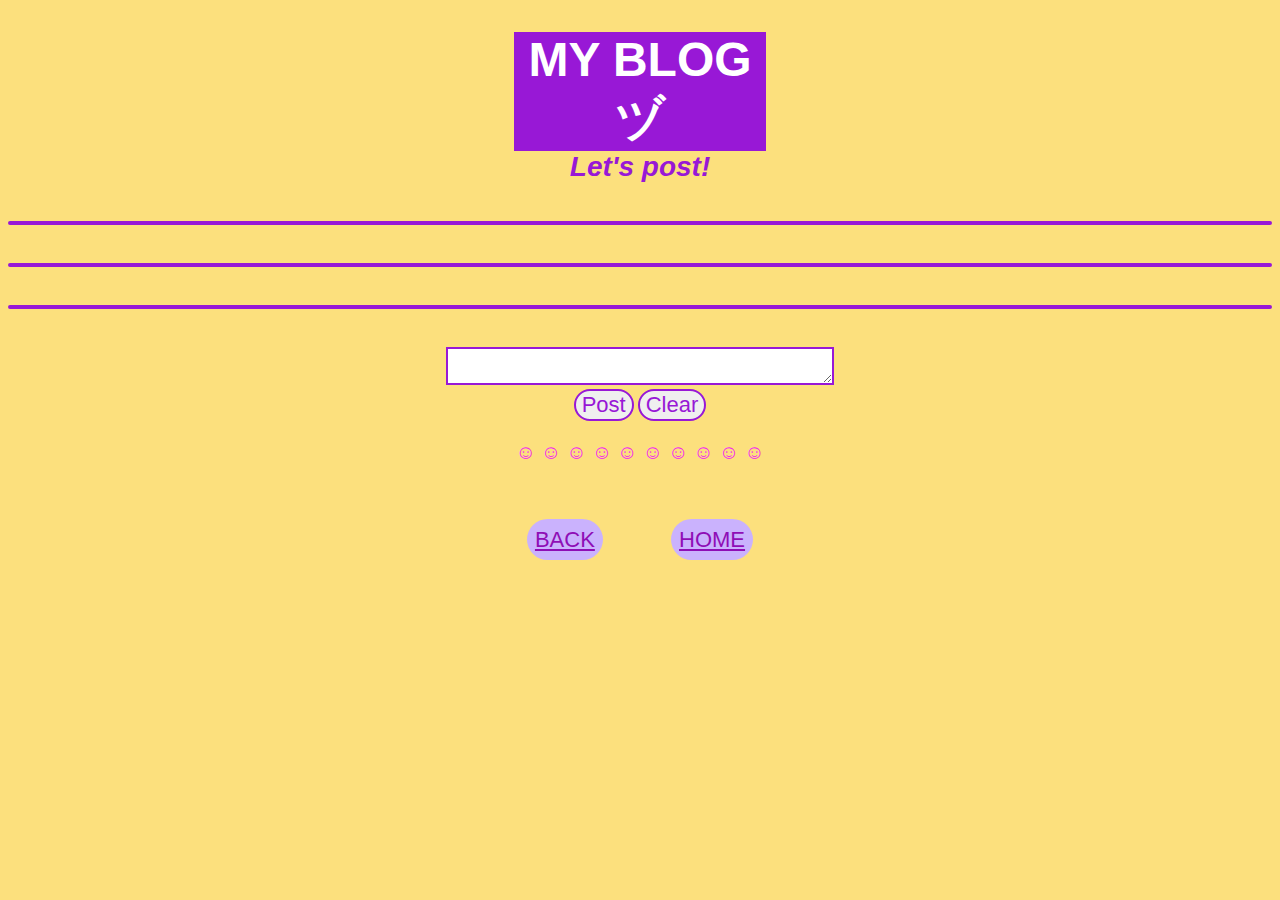
<file: asm5.html>
<!DOCTYPE html>
<html>
<head>
	<meta charset='utf-8'>
	<meta http-equiv='X-UA-Compatible' content='IE=edge'>
	<title>Blogger</title>
	<meta name='viewport' content='width=device-width, initial-scale=1'>
	<link rel='stylesheet' type='text/css' media='screen' href='asmcss5.css'>
	<script src='js5.js'></script>
</head>
<body>
	<h1>
		MY BLOG ヅ
	</h1>
	<h2>
		Let's post!
	</h2>
	<div id="post1"></div>
	<hr>
	<div id="reply1"></div>
	<hr>
	<div id="reply2"></div>
	<hr>
	<textarea name="text1" id="text1"></textarea> 
	<br/>
	<button class="button" type="button" onclick="postFunction()">Post</button>
	<button class="button" type="button" onclick="clearFunction()">Clear</button>
	<p>☺ ☺ ☺ ☺ ☺ ☺ ☺ ☺ ☺ ☺</p>
	<p>
		<a class="back" href="work.html">BACK</a> 
		<a class="home" href="index.html">HOME</a>
    </p>
</body>
</html>
</file>
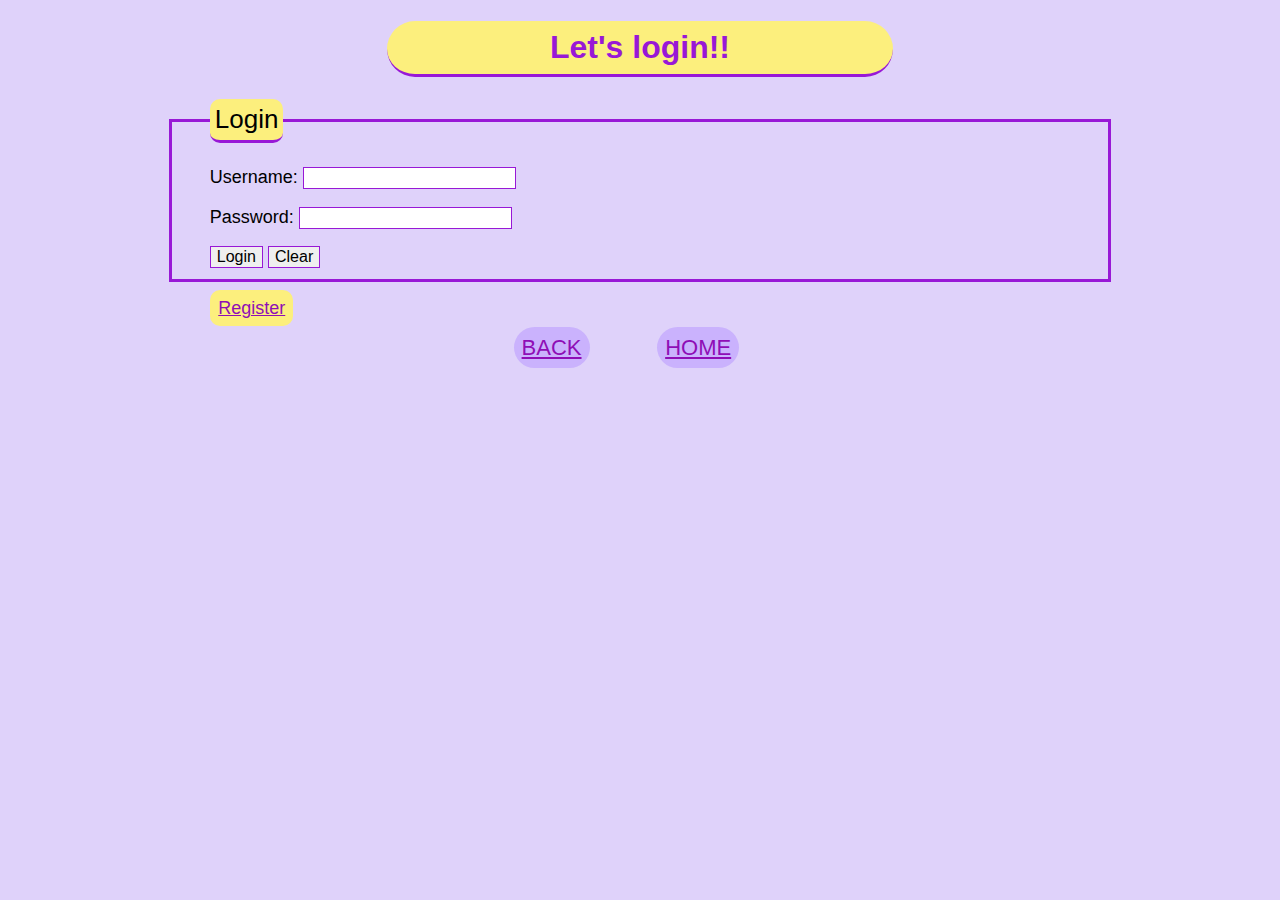
<file: asm6login.html>
<!DOCTYPE html>
<html>
<head>
	<meta charset='utf-8'>
	<meta http-equiv='X-UA-Compatible' content='IE=edge'>
	<title>Login</title>
	<meta name='viewport' content='width=device-width, initial-scale=1'>
	<link rel='stylesheet' type='text/css' media='screen' href='asm6css.css'>
	<script src='js6login.js'></script>
</head>
<body>
	<h1>Let's login!!</h1>
	<form name="myLogin" id = "myLogin">
		<fieldset>
			<legend>Login</legend>
			Username: 
			<input type="text" name="username" id="username" required>
			<br>
			Password: 
			<input type="password" name="password" required>
			<br>
			<input type="submit" value="Login">
			<input type="reset" value="Clear">
		</fieldset>
	</form>
	<p>
		<a class="regis" href="asm6register.html">Register</a>
	</p>
	<p>
		<a class="back" href="work.html">BACK</a> 
		<a class="home" href="index.html">HOME</a>
    </p>
</body>
</html>
</file>
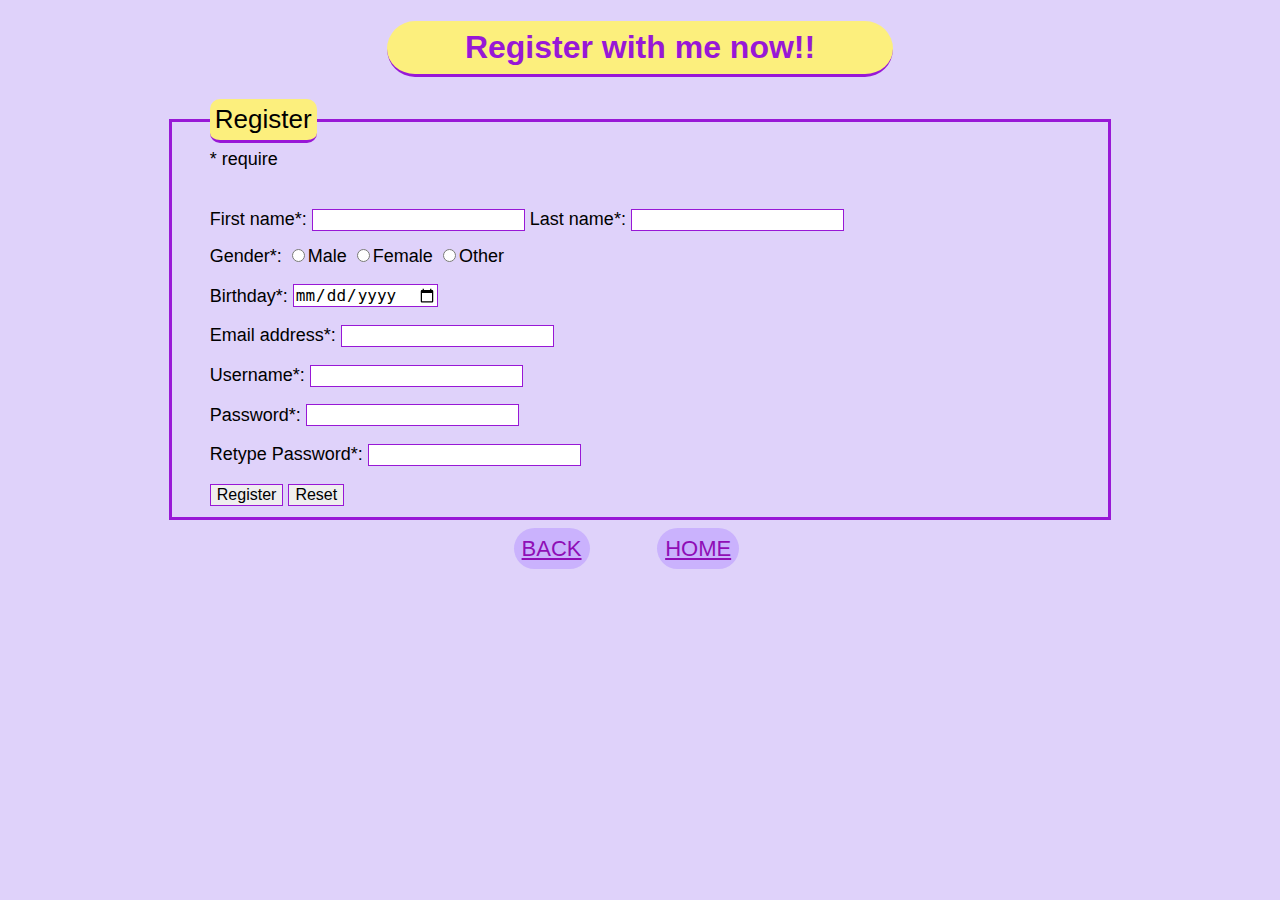
<file: asm6register.html>
<!DOCTYPE html>
<html>
<head>
	<meta charset='utf-8'>
	<meta http-equiv='X-UA-Compatible' content='IE=edge'>
	<title>Register</title>
	<meta name='viewport' content='width=device-width, initial-scale=1'>
	<link rel='stylesheet' type='text/css' media='screen' href='asm6css.css'>
	<script src='js6register.js'></script>
</head>
<body>
	<h1>Register with me now!!</h1>
	<form name="myForm" id="myForm" action="asm6login.html">
		<fieldset>
			<legend>Register</legend>
			<span>* require</span> <br>
			<span id="errormsg"></span> <br>
			First name*: 
			<input type="text" name="firstname" required>
			Last name*: 
			<input type="text" name="lastname" required>
			<br>
			Gender*: 
			<input type="radio" name="gender" value="male" >Male
			<input type="radio" name="gender" value="female" >Female
			<input type="radio" name="gender" value="female" >Other
			<br>
			Birthday*: 
			<input type="date" name="bday" value="" required >
			<br>
			Email address*: 
			<input type="email" name="email" required >
			<br>
			Username*: 
			<input type="text" name="username"required>
			<br>
			Password*: 
			<input type="password" name="password1" required>
			<br>
			Retype Password*: 
			<input type="password" name="password2" required>
			<br>
			<input type="submit" value="Register">
			<input type="reset" value="Reset">
		</fieldset>
	</form>
	<p>
		<a class="back" href="work.html">BACK</a> 
		<a class="home" href="index.html">HOME</a>
    </p>
</body>
</html>
</file>
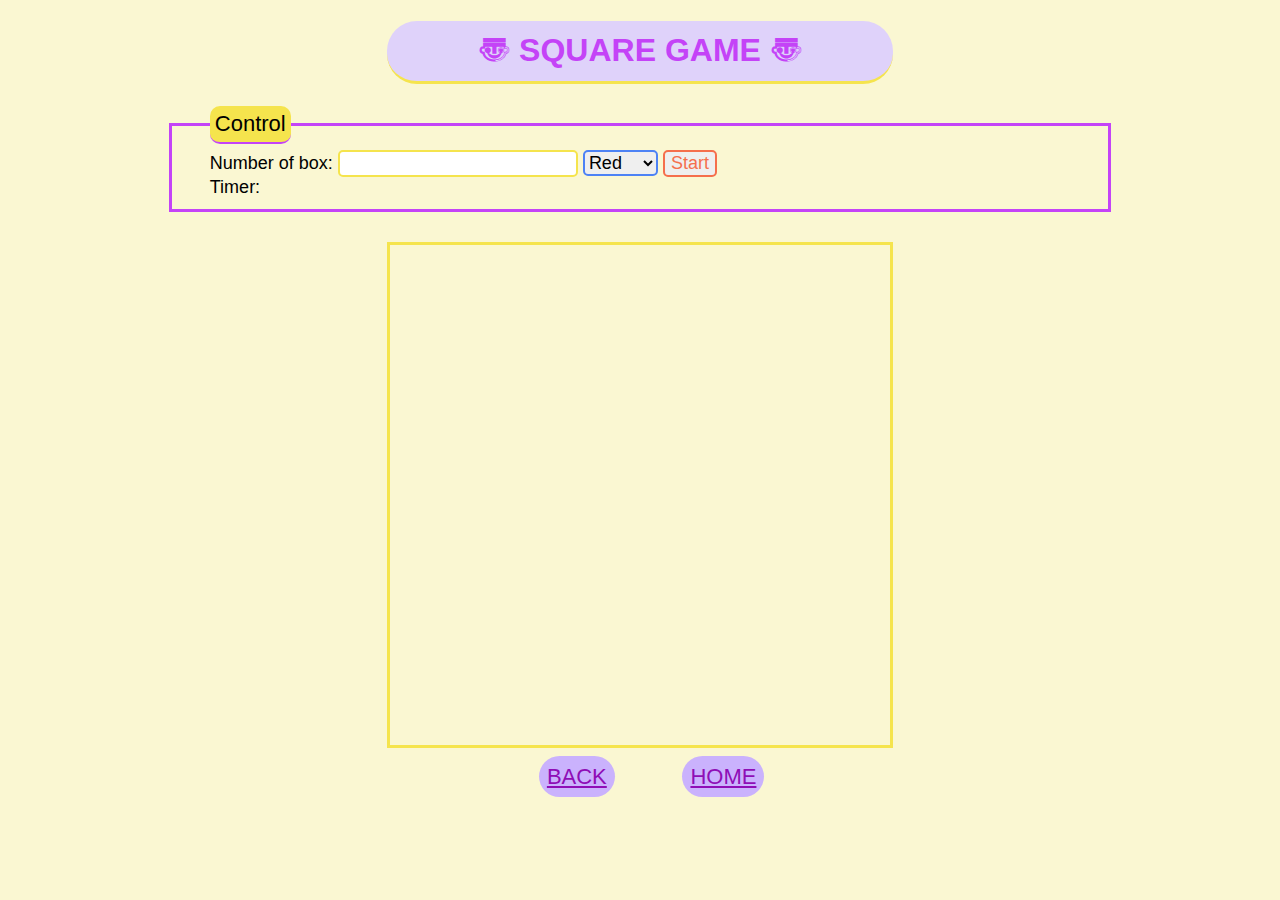
<file: asm7.html>
<!DOCTYPE html>
<html>
	<head>
		<meta charset="UTF-8">
		<title>Square game</title>
		<script type="text/javascript" src="js7game.js"></script>
		<link rel="stylesheet" type="text/css" href="asm7game.css">
	</head>
	<body>
		<!-- these codes were adapted from https://courses.cs.washington.edu/courses/cse154/17sp/lecture/more-dom/code/squares.html  -->
		<h1>〠 SQUARE GAME 〠</h1>
		<fieldset>
			<legend>Control</legend>
			Number of box: 
			<input type="text" name="numbox" id="numbox">
			<select name="color" id = "color">
  				<option value="red">Red</option>
  				<option value="blue">Blue</option>
  				<option value="green">Green</option>
			</select>
			<button id="start">Start</button>
			<div id="timerClock"> Timer:
				<div id="clock"></div>
			</div>
		</fieldset>

		
		

		<div id="squares-container">
			<div id="squares-layer"></div>
		</div>
		<p>
			<a class="back" href="work.html">BACK</a> 
			<a class="home" href="index.html">HOME</a>
		</p>
	</body>
</html>
</file>
<file: asmcss5.css>
body{
    background-color: #fce07d;
    text-align: center;
}
h1{
    font-size: 48px;
    font-family: 'Gill Sans', 'Gill Sans MT', Calibri, 'Trebuchet MS', sans-serif;
    background-color: #9818d6;
    color: white;
    margin-left: 40%;
    margin-right: 40%;
    margin-bottom: 0;
}
h2{
    font-size: 28px;
    font-family: sans-serif;
    font-style: italic;
    color: #9818d6;
    margin-top: 0%;
    margin-bottom: 3%;
}
hr{
    background-color: #9818d6;
    border: 2px solid #9818d6;
    border-radius: 50px;
    margin-bottom: 3%;
}
div{
    font-size: 30px;
    font-family: cursive;
}
#text1{
    border: 2px solid #9818d6;
    width: 30%;
}
.button{
    border: 2px solid #9818d6;
    border-radius: 30px;
    font-size: 22px;
    color: #9818d6;
}
p{
    font-size: 20px;
    margin-bottom: 5%;
    color: rgb(243, 32, 243);
}
.back{
    text-align: center;
    font-family: 'Gill Sans', 'Gill Sans MT', Calibri, 'Trebuchet MS', sans-serif;
    background-color: #cab2fd;
    margin-right: 5%;
	border-radius: 50px;
	font-size: 22px;
	padding: 8px 8px 8px 8px;
}
.home{
    text-align: center;
    font-family: 'Gill Sans', 'Gill Sans MT', Calibri, 'Trebuchet MS', sans-serif;
	background-color: #cab2fd;
	border-radius: 50px;
	font-size: 22px;
	padding: 8px 8px 8px 8px;
}

p a {
	color: rgb(143, 14, 182);
}
</file>
<file: asm6css.css>
body{
    background-color: #dfd2fa;
    font-family: 'Gill Sans', 'Gill Sans MT', Calibri, 'Trebuchet MS', sans-serif;
}
h1{
    text-align: center;
    color: #9818d6;
    background-color: #fcef7d;
    margin-left: 30%;
    margin-right: 30%;
    padding: 8px 8px 8px 8px;
    border-radius: 30px;
    border-bottom: 3px solid #9818d6;
}
legend{
    font-family: 'Franklin Gothic Medium', 'Arial Narrow', Arial, sans-serif;
    font-size: 26px;
    background-color: #fcef7d;
    border-radius: 10px;
    border-bottom: 3px solid #9818d6;
    padding: 5px 5px 5px 5px;
}
fieldset{
    border: 3px solid #9818d6;
    padding-left: 3%;
    font-size: 18px;
    width: 70%;
    margin: auto;
}
#errormsg{
    color: red;
    font-size: 18px;
}
input{
    margin-top: 2%;
    font-size: 16px;
    border: 1.5px solid #9818d6;
}
.back{
    font-family: 'Gill Sans', 'Gill Sans MT', Calibri, 'Trebuchet MS', sans-serif;
    background-color: #cab2fd;
    margin-left: 40%;
    margin-right: 5%;
	border-radius: 50px;
	font-size: 22px;
	padding: 8px 8px 8px 8px;
}
.home{
    font-family: 'Gill Sans', 'Gill Sans MT', Calibri, 'Trebuchet MS', sans-serif;
	background-color: #cab2fd;
	border-radius: 50px;
	font-size: 22px;
    padding: 8px 8px 8px 8px;
}
.regis{
    margin-left: 16%;
    font-family: 'Gill Sans', 'Gill Sans MT', Calibri, 'Trebuchet MS', sans-serif;
	background-color: #fcef7d;
	border-radius: 10px;
	font-size: 18px;
	padding: 8px 8px 8px 8px;
}
p a {
    color: rgb(143, 14, 182);
}
</file>
<file: asm7game.css>
body{
    background-color: #faf7d2;
    font-family: 'Gill Sans', 'Gill Sans MT', Calibri, 'Trebuchet MS', sans-serif;
}
fieldset{
    border: 3px solid #c443f7;
    padding-left: 3%;
    font-size: 18px;
    width: 70%;
    margin: auto;
}
legend{
    background-color: #f5e44d;
    font-size: 22px;
    border-radius: 10px;
    border-bottom: 2px solid #c443f7;
    padding: 5px 5px 5px 5px;
}
#numbox{
    border: 2px solid #f5e44d;
    font-size: 18px;
    border-radius: 5px;
}
#color{
    border: 2px solid #4d82f5;
    font-size: 18px;
    border-radius: 5px;
}
#start{
    border: 2px solid #f56f4d;
    color: #f56f4d;
    font-size: 18px;
    border-radius: 5px;
}
#squares-container {
	margin-top: 30px;
    display: flex;
    justify-content: space-around;
}

#squares-layer {
    position: relative;
    width: 500px;
    height: 500px; 
    border: 3px solid #f5e44d;
}

.square {
    position: absolute;
    width: 25px;
    height: 25px;
    border: 3px solid black;
}

.red{
    background-color: red; 
}
.blue{
    background-color: blue; 
}

.green{
    background-color: green; 
}
h1{
    text-align: center;
    background-color: #dfd2fa;
    margin-right: 30%;
    margin-left: 30%;
    border-radius: 30px;
    padding: 8px 8px 8px 8px;
    color: #c443f7;
    border-bottom: 3px solid #f5e44d;
}
.back{
    font-family: 'Gill Sans', 'Gill Sans MT', Calibri, 'Trebuchet MS', sans-serif;
    background-color: #cab2fd;
    margin-left: 42%;
    margin-right: 5%;
	border-radius: 50px;
	font-size: 22px;
	padding: 8px 8px 8px 8px;
}
.home{
    font-family: 'Gill Sans', 'Gill Sans MT', Calibri, 'Trebuchet MS', sans-serif;
	background-color: #cab2fd;
	border-radius: 50px;
	font-size: 22px;
    padding: 8px 8px 8px 8px;
}
p a {
    color: rgb(143, 14, 182);
}
</file>
